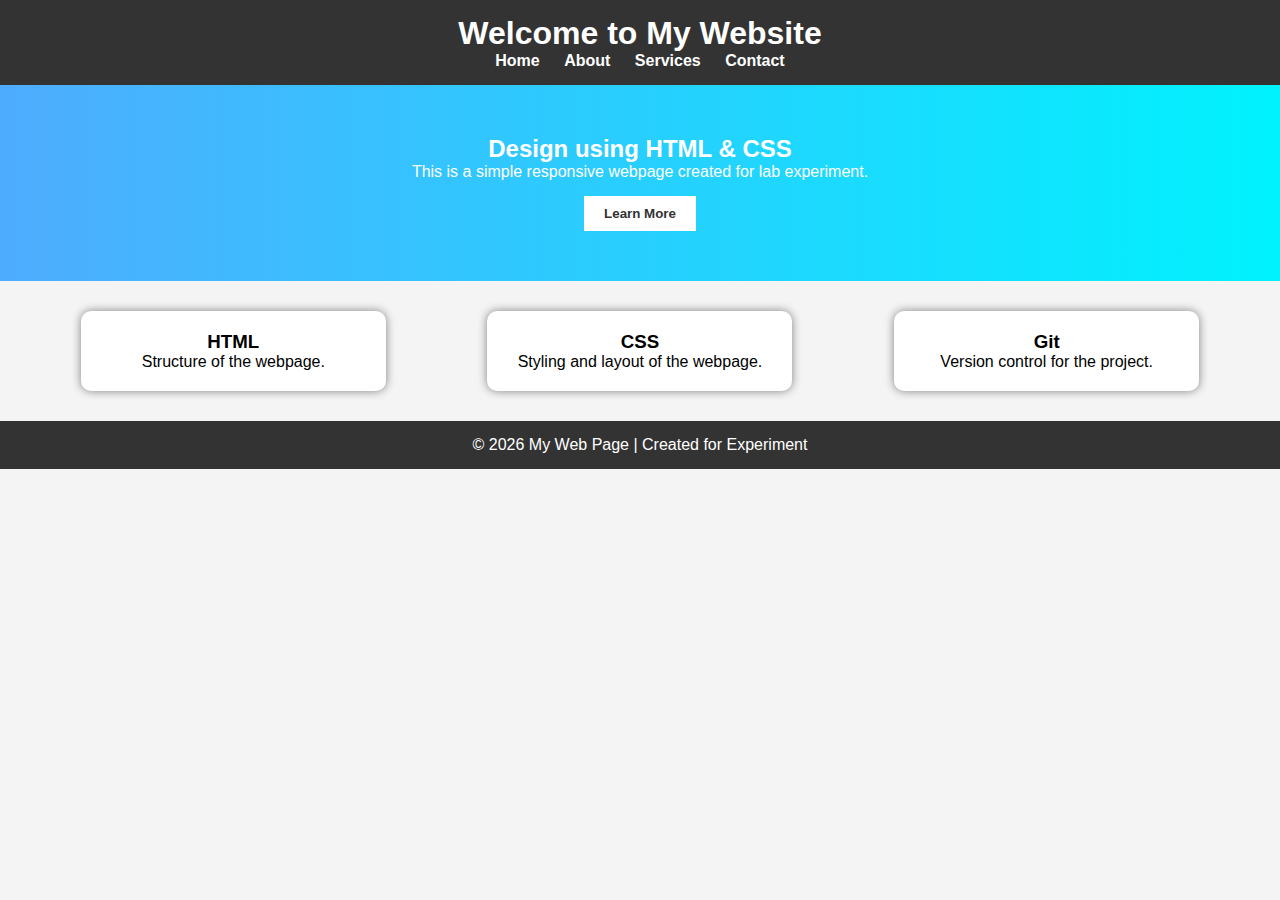
<file: html-css/index.html>
<!DOCTYPE html>
<html lang="en">
<head>
    <meta charset="UTF-8">
    <meta name="viewport" content="width=device-width, initial-scale=1.0">
    <title>My Web Page</title>
    <link rel="stylesheet" href="style.css">
</head>
<body>

    <header>
        <h1>Welcome to My Website</h1>
        <nav>
            <a href="#">Home</a>
            <a href="#">About</a>
            <a href="#">Services</a>
            <a href="#">Contact</a>
        </nav>
    </header>

    <section class="hero">
        <h2>Design using HTML & CSS</h2>
        <p>This is a simple responsive webpage created for lab experiment.</p>
        <button>Learn More</button>
    </section>

    <section class="content">
        <div class="card">
            <h3>HTML</h3>
            <p>Structure of the webpage.</p>
        </div>
        <div class="card">
            <h3>CSS</h3>
            <p>Styling and layout of the webpage.</p>
        </div>
        <div class="card">
            <h3>Git</h3>
            <p>Version control for the project.</p>
        </div>
    </section>

    <footer>
        <p>© 2026 My Web Page | Created for Experiment</p>
    </footer>

</body>
</html>
</file>
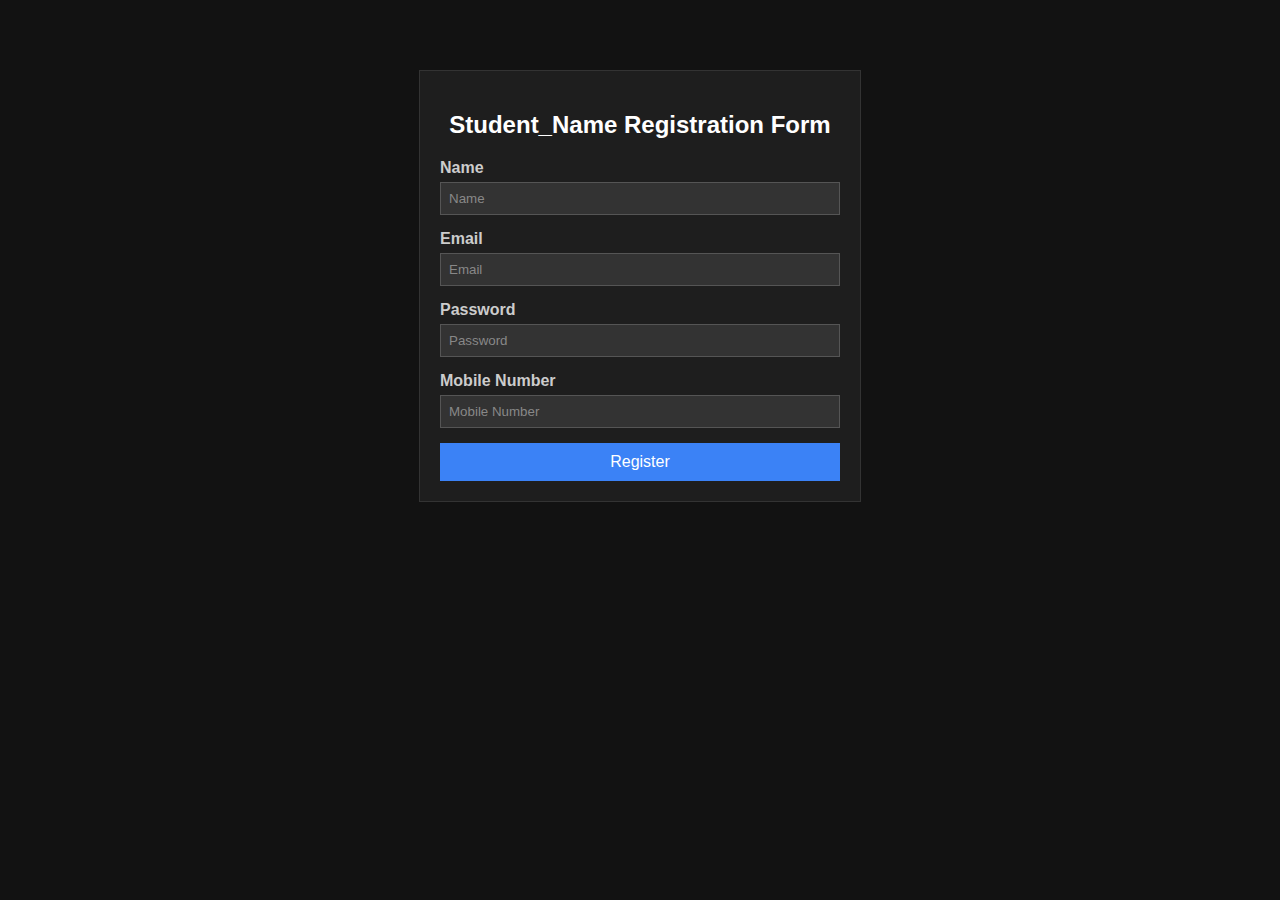
<file: javascript-validation/form.html>
<!DOCTYPE html>
<html lang="en">

<head>
    <meta charset="UTF-8">
    <meta name="viewport" content="width=device-width, initial-scale=1.0">
    <title>Student Registration Form</title>
    <style>
        body {
            font-family: Arial, sans-serif;
            margin: 0;
            padding: 20px;
            background-color: #121212;
            /* Dark background */
            color: #e0e0e0;
            /* Light text */
        }

        .container {
            background-color: #1e1e1e;
            /* Lighter dark container */
            padding: 20px;
            border: 1px solid #333;
            width: 100%;
            max-width: 400px;
            margin: 50px auto;
        }

        h2 {
            text-align: center;
            margin-bottom: 20px;
            color: #ffffff;
        }

        .form-group {
            margin-bottom: 15px;
        }

        label {
            display: block;
            margin-bottom: 5px;
            font-weight: bold;
            color: #cccccc;
        }

        input {
            width: 100%;
            padding: 8px;
            border: 1px solid #555;
            background-color: #333;
            color: #fff;
            box-sizing: border-box;
            /* Ensures padding doesn't affect width */
        }

        input::placeholder {
            color: #888;
        }

        button {
            width: 100%;
            padding: 10px;
            background-color: #bb86fc;
            /* Purple/Light blue usually looks good on dark mode, or keep basic blue but brighter */
            background-color: #3b82f6;
            /* Standard bright blue for visibility */
            color: white;
            border: none;
            cursor: pointer;
            font-size: 16px;
        }

        button:hover {
            background-color: #2563eb;
        }
    </style>
</head>

<body>

    <div class="container">
        <h2>Student_Name Registration Form</h2>
        <form onsubmit="return validateForm()">
            <div class="form-group">
                <label for="name">Name</label>
                <input type="text" id="name" placeholder="Name">
            </div>

            <div class="form-group">
                <label for="email">Email</label>
                <input type="text" id="email" placeholder="Email">
            </div>

            <div class="form-group">
                <label for="password">Password</label>
                <input type="password" id="password" placeholder="Password">
            </div>

            <div class="form-group">
                <label for="mobile">Mobile Number</label>
                <input type="text" id="mobile" placeholder="Mobile Number">
            </div>

            <button type="submit">Register</button>
        </form>
    </div>

    <script src="script.js"></script>

</body>


</html>
</file>
<file: html-css/style.css>
* {
    margin: 0;
    padding: 0;
    box-sizing: border-box;
    font-family: Arial, sans-serif;
}

body {
    background-color: #f4f4f4;
}

/* Header */
header {
    background-color: #333;
    color: white;
    padding: 15px;
    text-align: center;
}

nav a {
    color: white;
    margin: 10px;
    text-decoration: none;
    font-weight: bold;
}

nav a:hover {
    color: yellow;
}

/* Hero section */
.hero {
    background: linear-gradient(to right, #4facfe, #00f2fe);
    color: white;
    padding: 50px;
    text-align: center;
}

.hero button {
    padding: 10px 20px;
    border: none;
    background-color: white;
    color: #333;
    font-weight: bold;
    margin-top: 15px;
    cursor: pointer;
}

.hero button:hover {
    background-color: #333;
    color: white;
}

/* Content section */
.content {
    display: flex;
    justify-content: space-around;
    margin: 30px;
}

.card {
    background: white;
    padding: 20px;
    width: 25%;
    box-shadow: 0px 0px 10px gray;
    text-align: center;
    border-radius: 10px;
}

/* Footer */
footer {
    background-color: #333;
    color: white;
    text-align: center;
    padding: 15px;
    margin-top: 20px;
}
</file>
